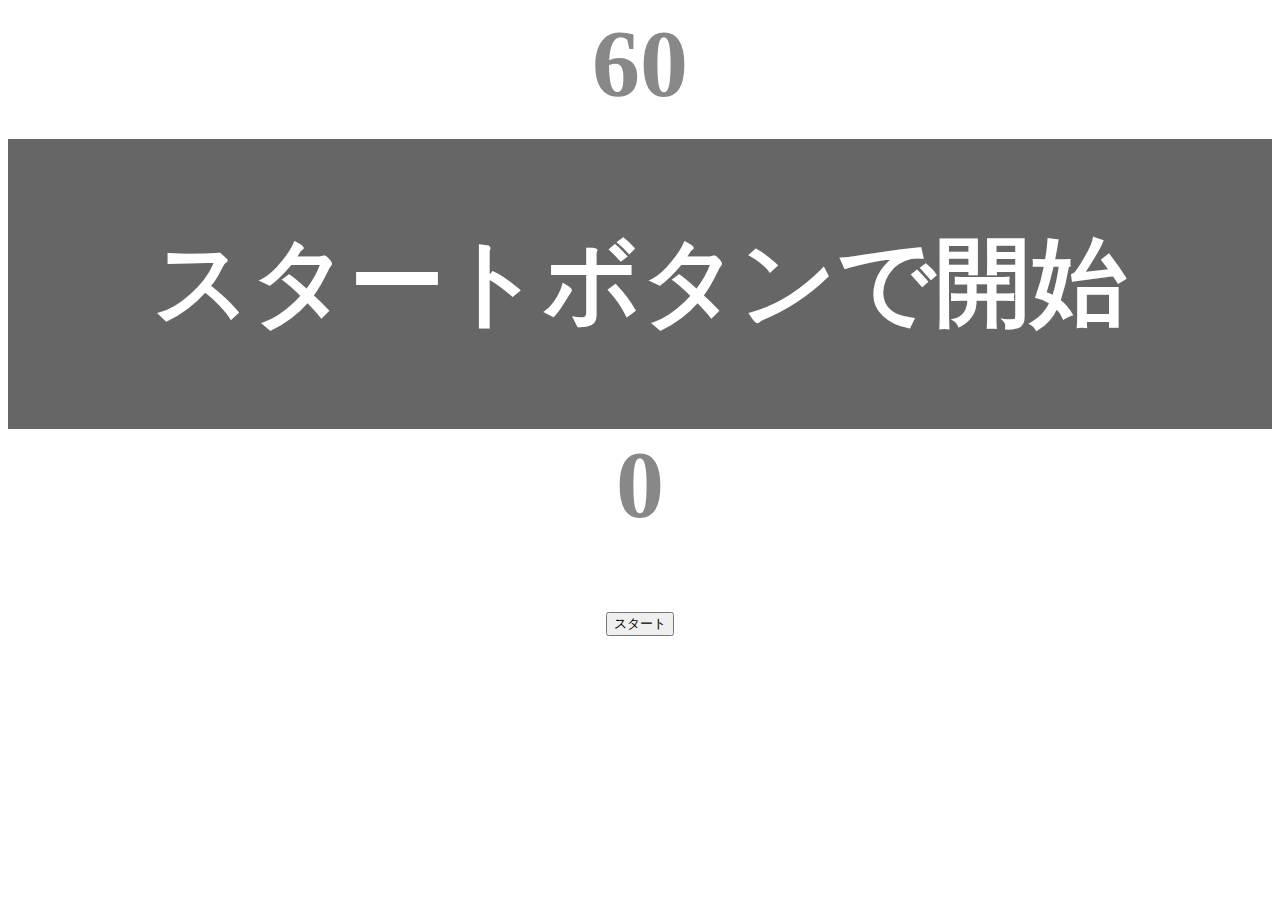
<file: kadai_001/index.html>
<!DOCTYPE html>
<html lang="en">
<head>
  <meta charset="UTF-8">
  <meta name="description" content="width=device-width, initial-scale=1.0">
  <title>タイピング</title>
  <link rel="stylesheet" href="style.css">
</head>
<!-- 上はコピペする -->
<body>
  <!-- タイマー -->
  <p id="js-count" class="css-count">60</p>

  <div id="js-wrap" class="css-wrap">
    <!-- 打ったもの -->
    <span id="js-typed" class="css-typed"></span>
    <!-- 打つ前のもの -->
    <span id="untyped"></span>
    
  </div>

    <!-- 入力数-->
    <p id="point" class="css-count">0</p>
  

  <button id="start">スタート</button>
  <script src="main.js"></script>
</body>
</html>
</file>
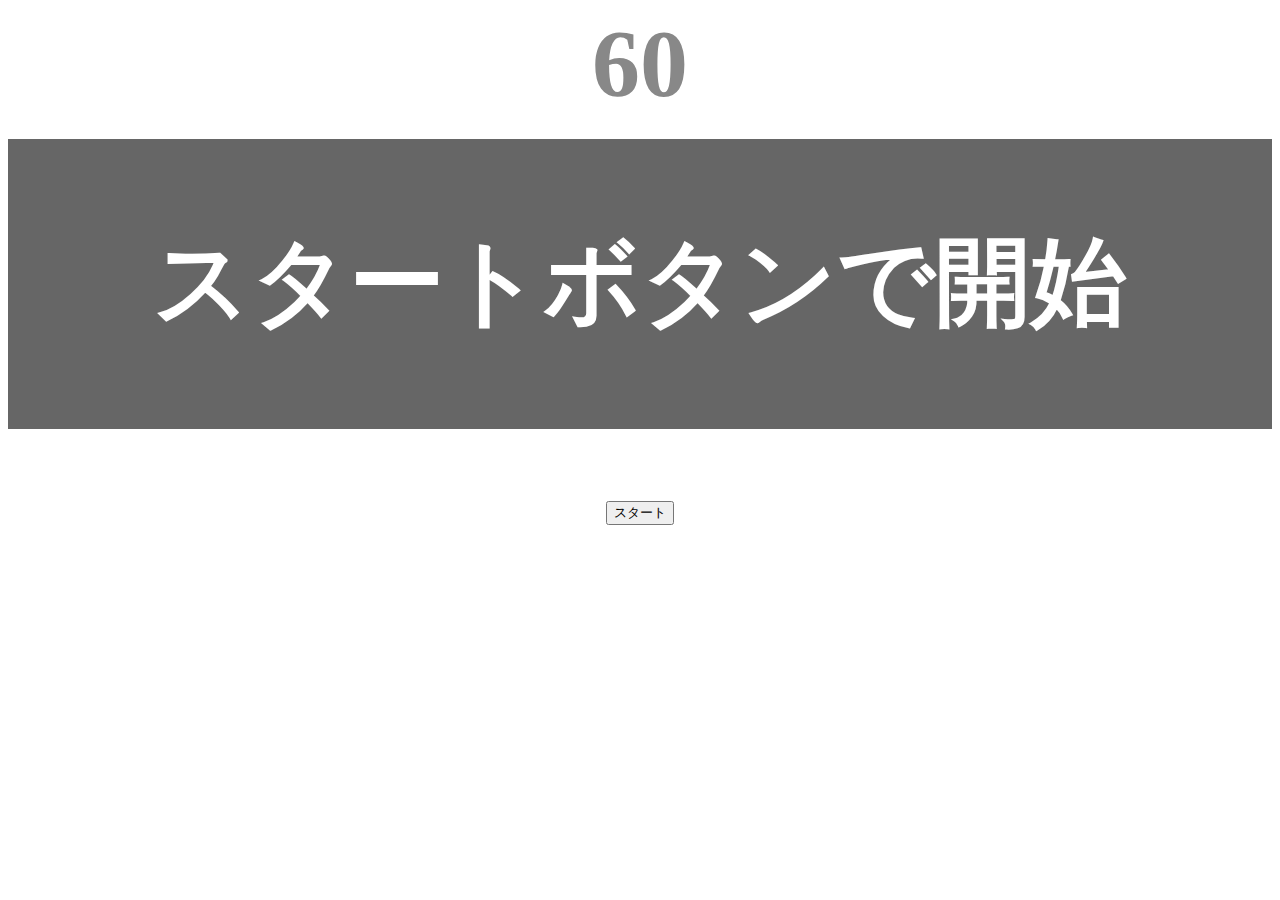
<file: kadai_tutorial_output/index.html>
<!DOCTYPE html>
<html lang="en">
<head>
  <meta charset="UTF-8">
  <meta name="description" content="width=device-width, initial-scale=1.0">
  <title>タイピング</title>
  <link rel="stylesheet" href="style.css">
</head>
<!-- 上はコピペする -->
<body>
  <!-- タイマー -->
  <p id="js-count" class="css-count">60</p>

  <div id="js-wrap" class="css-wrap">
    <!-- 打ったもの -->
    <span id="js-typed" class="css-typed"></span>
    <!-- 打つ前のもの -->
    <span id="untyped"></span>
  </div>

  <button id="start">スタート</button>
  <script src="main.js"></script>
</body>
</html>
</file>
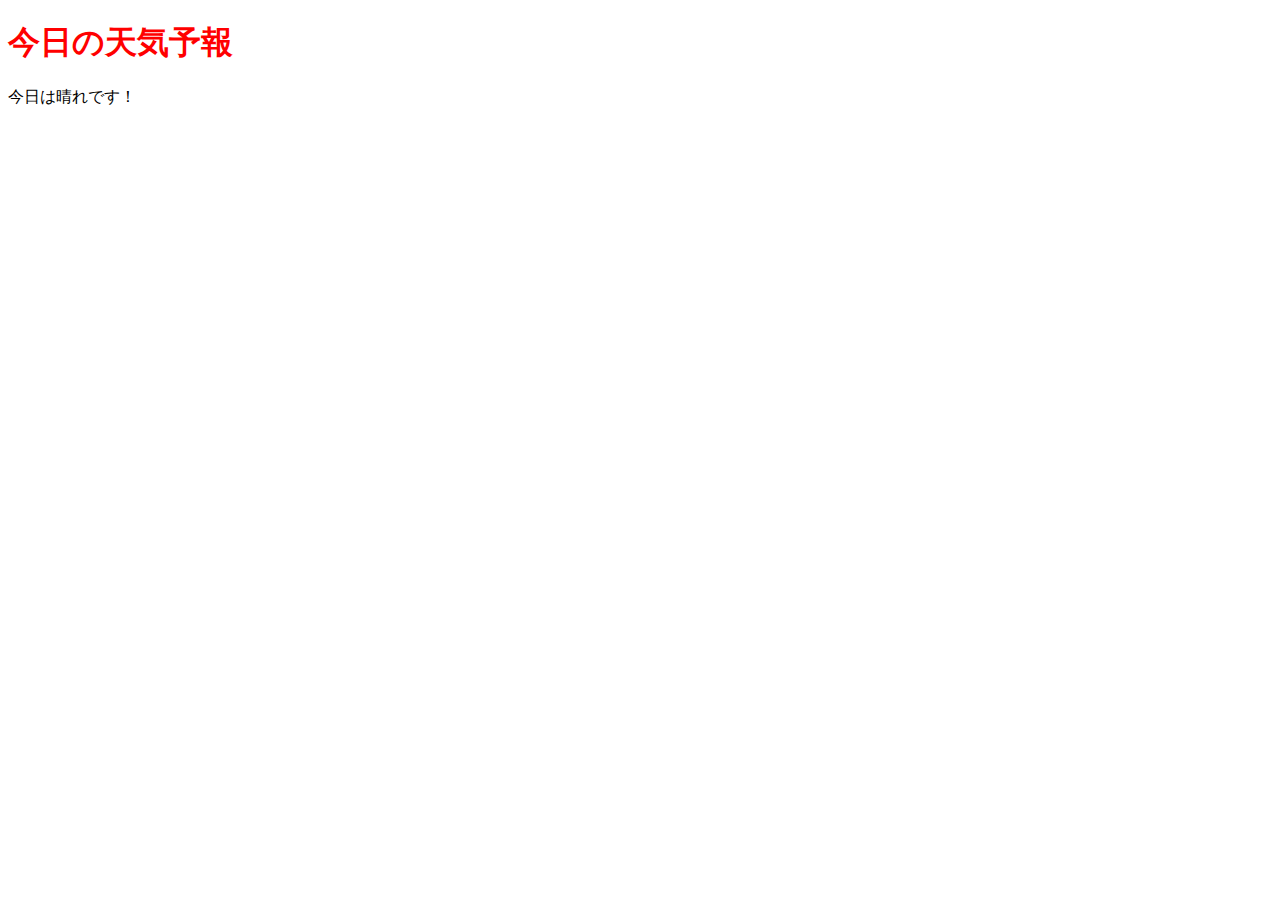
<file: kadai_006/wether.html>
<!DOCTYPE html>
<html lang="ja">
<head>
 <meta charset="UTF-8">
 <title>jQueryの基礎を学ぼう_6章課題</title>
 <link rel="stylesheet" href="weather.css">
</head>
<body>
 <h1 id="target">今日の天気予報</h1>
 <p>今日は晴れです！</p>
 <script src="https://code.jquery.com/jquery-3.6.0.min.js"></script>
 <script src="weather.js"></script>
</body>
</html>
</file>
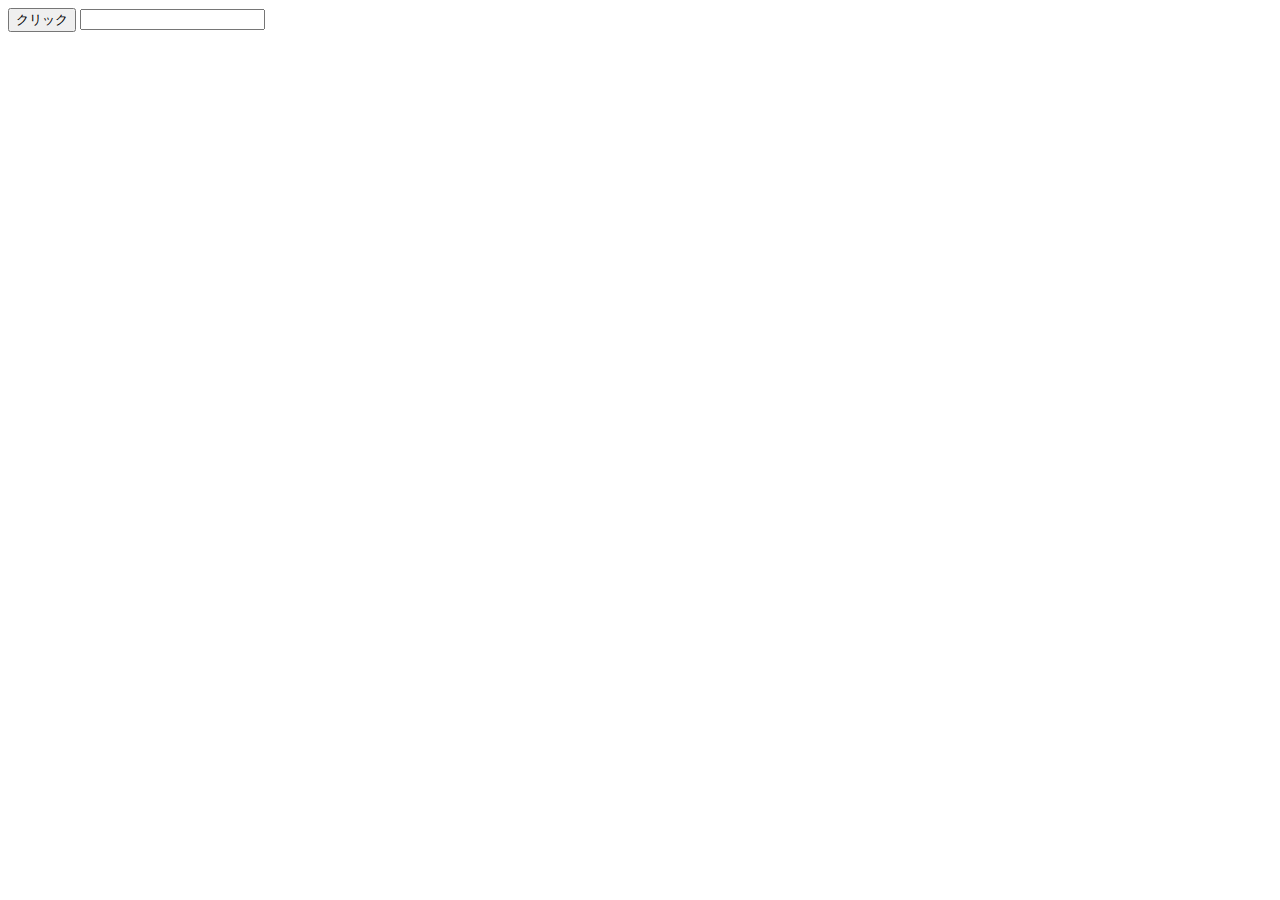
<file: kadai_008/form.html>
<!DOCTYPE html>
<html lang="ja">
<head>
 <meta charset="UTF-8">
 <title>jQueryの基礎を学ぼう_8章課題</title>
</head>
<body>
 <div>
   <button class="btn">クリック</button>
   <input type="text" class="text-box" value="" />
 </div>
<script src="https://code.jquery.com/jquery-3.6.0.min.js"></script>
<script src="form.js"></script>
</body>
</html>
</file>
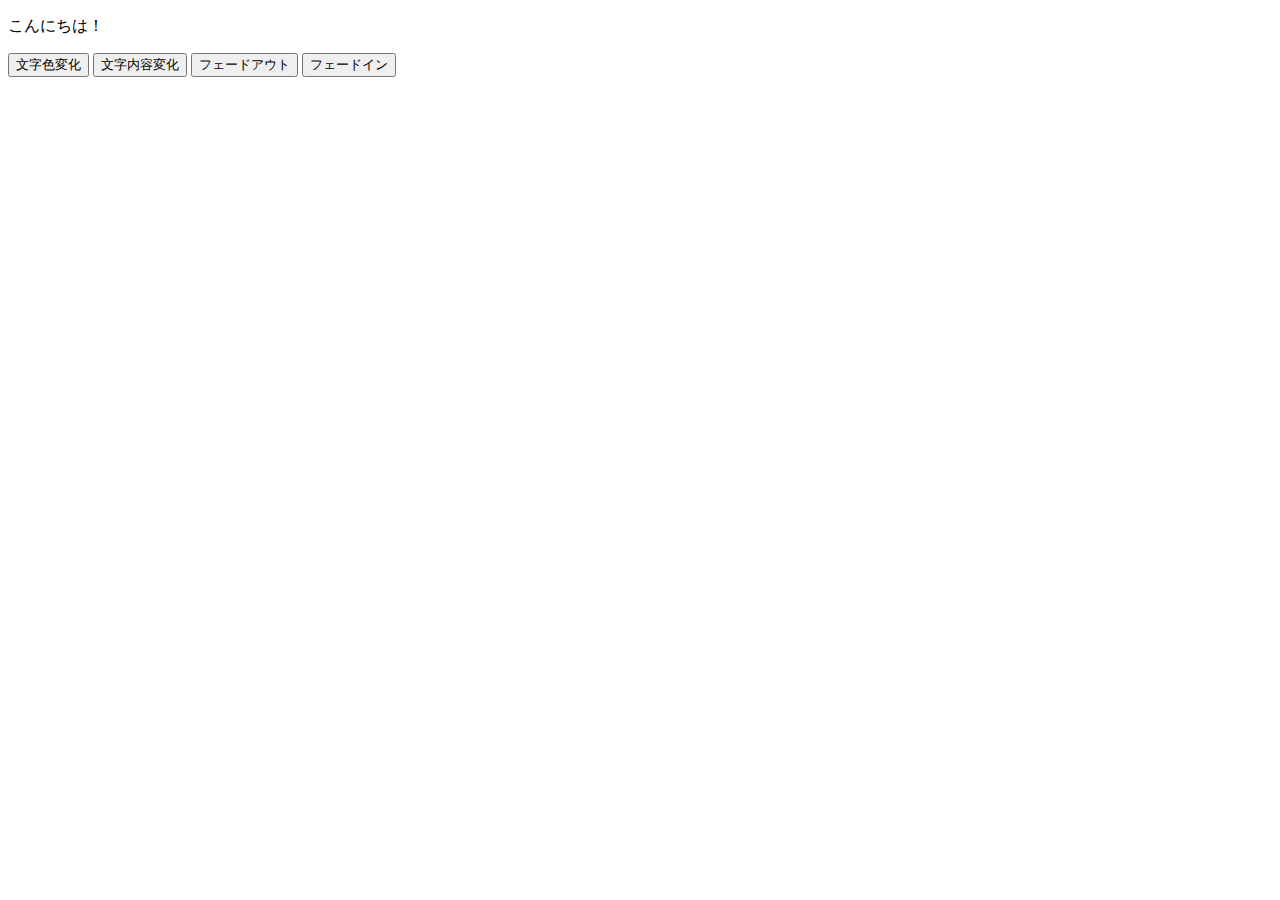
<file: kadai_010/summary.html>
<!DOCTYPE html>
<html lang="ja">
<head>
 <meta charset="UTF-8">
 <title>jQueryの基礎を学ぼう_10章課題</title>
</head>
<body>
 <div>
  <p id="target">こんにちは！</p>
  <button id="change-color">文字色変化</button>
  <button id="change-text">文字内容変化</button>
  <button id="fade-out">フェードアウト</button>
  <button id="fade-in">フェードイン</button>
 </div>
<script src="https://code.jquery.com/jquery-3.6.0.min.js"></script>
<script src="summary.js"></script>
</body>
</html>
</file>
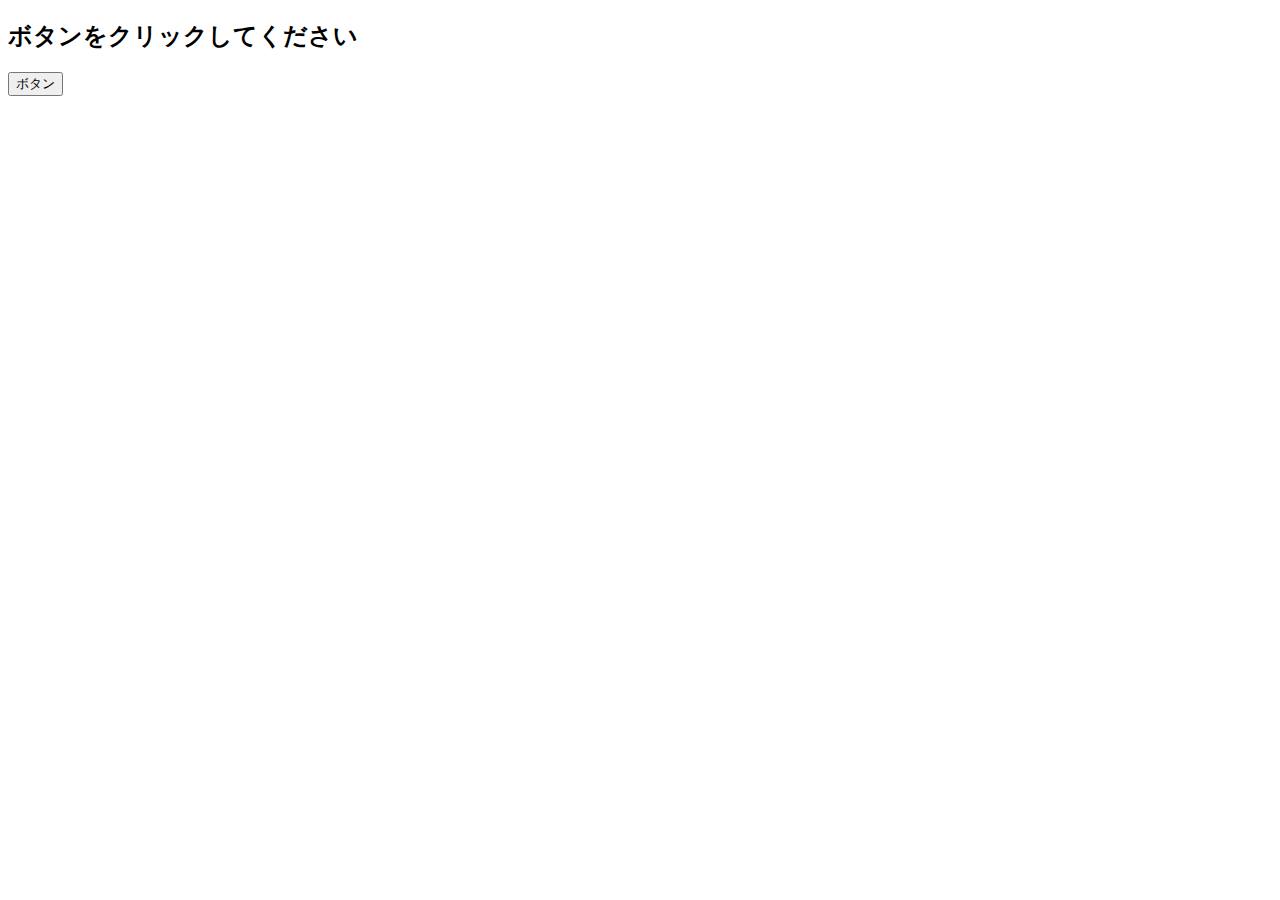
<file: kadai_020/event.html>
<!DOCTYPE html>
<html lang="ja">
<head>
  <title>JavaScriptの基礎を学ぼう_20章課題</title>                                 
  <meta charset="UTF-8">
</head>
<body>
    <h2 id="text">ボタンをクリックしてください</h2>
    <button id="btn">ボタン</button>
    <script src="event.js"></script>
</body>
</html>
</file>
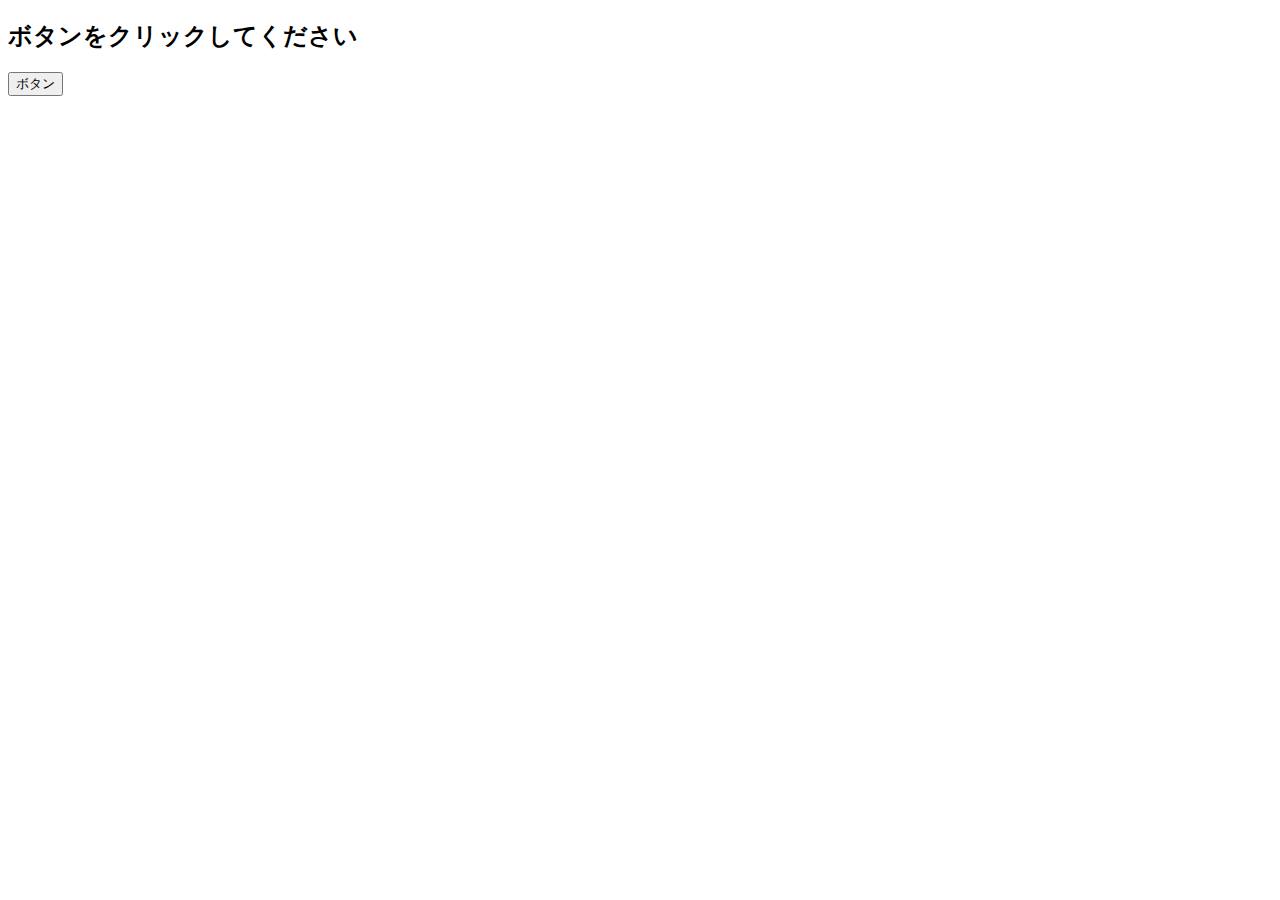
<file: kadai_021/event.html>
<!DOCTYPE html>
<html lang="ja">
<head>
  <title>JavaScriptの基礎を学ぼう_21章課題</title>                                 
  <meta charset="UTF-8">
</head>
<body>
    <h2 id="text">ボタンをクリックしてください</h2>
    <button id="btn">ボタン</button>
    <script src="event.js"></script>
</body>
</html>
</file>
<file: kadai_001/style.css>
@charset "utf-8";
body {
  font-size: 6em;
  text-align: center;
}
.css-count{
  margin: 0;
  font-weight: bold;
  color: #888;
}
.css-wrap {
  margin-top: 20px;
  padding: 80px 40px;
  background-color: #666;
  font-weight: bold;
  color: #fff;
}
.css-typed{
  color: lightgreen
}
.untyped {
  background-color: red;
}
.mistyped {
  background-color: red;
}
</file>
<file: kadai_tutorial_output/style.css>
@charset "utf-8";
body {
  font-size: 6em;
  text-align: center;
}
.css-count{
  margin: 0;
  font-weight: bold;
  color: #888;
}
.css-wrap {
  margin-top: 20px;
  padding: 80px 40px;
  background-color: #666;
  font-weight: bold;
  color: #fff;
}
.css-typed{
  color: lightgreen
}
.untyped {
  background-color: red;
}
.mistyped {
  background-color: red;
}
</file>
<file: kadai_006/weather.css>
.heading {
  color:#ff0000;
}
</file>
